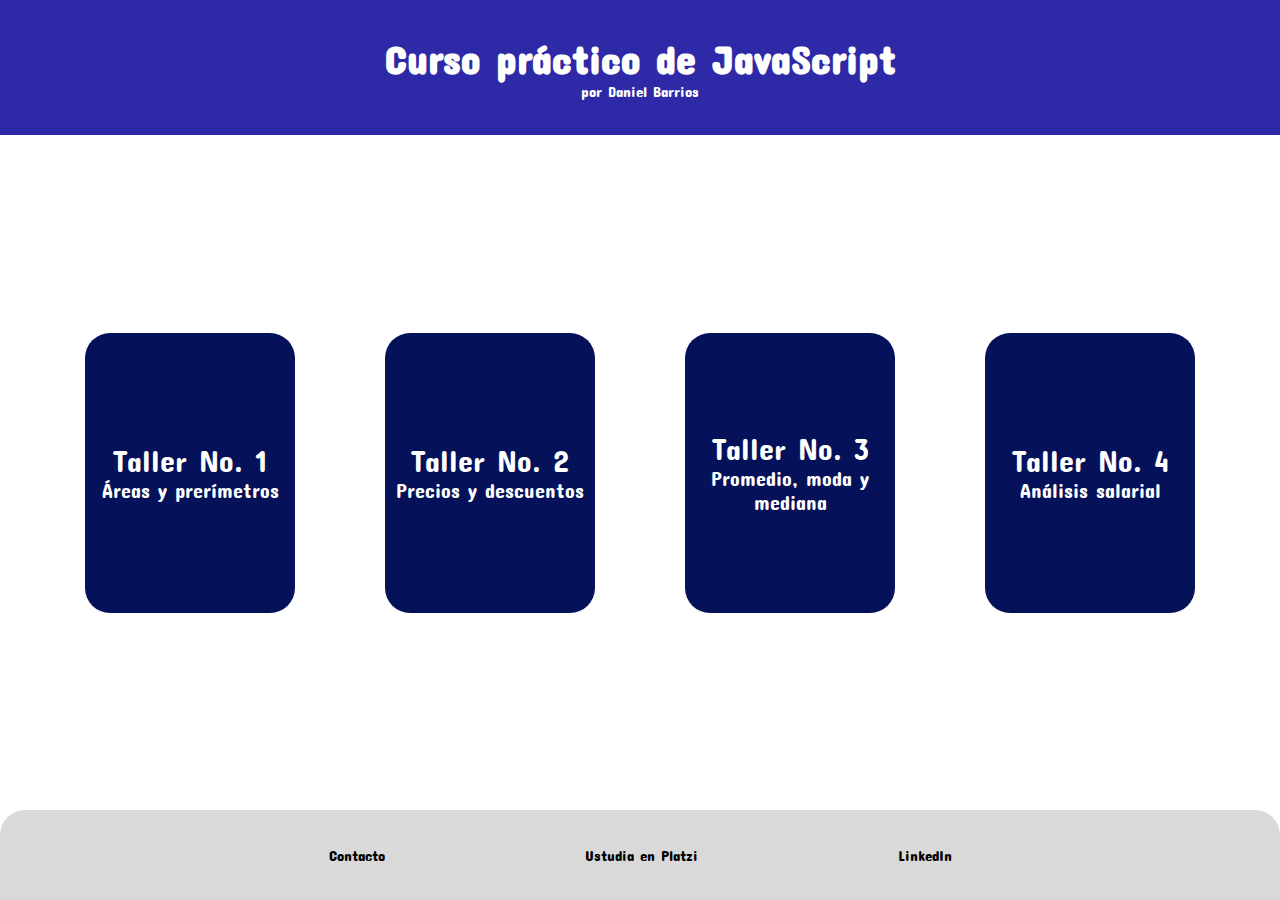
<file: index.html>
<!DOCTYPE html>
<html lang="en">
<head>
    <link rel="preconnect" href="https://fonts.googleapis.com">
    <link rel="preconnect" href="https://fonts.gstatic.com" crossorigin>
    <link href="https://fonts.googleapis.com/css2?family=Concert+One&display=swap" rel="stylesheet">
    <link rel="stylesheet" href="./styles.css">
    <meta charset="UTF-8">
    <meta http-equiv="X-UA-Compatible" content="IE=edge">
    <meta name="viewport" content="width=device-width, initial-scale=1.0">
    <title>Talleres JS</title>
</head>
<body>
    <header>
        <nav>
            <!-- <div class=".icono-perfil"></div> -->
            <div class="titulo">
                <h1>Curso práctico de JavaScript</h1>
                <p>por Daniel Barrios</p>
            </div>
        </nav>
    </header>
    <main>

        <div class="elemento-taller">
            <a>Taller No. 1</a>
            <p>Áreas y prerímetros</p>
        </div>

        <div class="elemento-taller">
            <a href="./curso-practico-javascript/porcentajes/porcentajes.html">Taller No. 2</a>
            <p>Precios y descuentos</p>
        </div>

        <div class="elemento-taller">
            <a>Taller No. 3</a>
            <p>Promedio, moda y mediana</p>
        </div>

        <div class="elemento-taller">
            <a>Taller No. 4</a>
            <p>Análisis salarial</p>
        </div>

    </main>
    <footer>
            <ul>
                <li><a href="">Contacto</a></li>
                <li><a href="">Ustudia en Platzi</a></li>
                <li><a href="">LinkedIn</a></li>
            </ul>
    </footer>
</body>
</html>
</file>
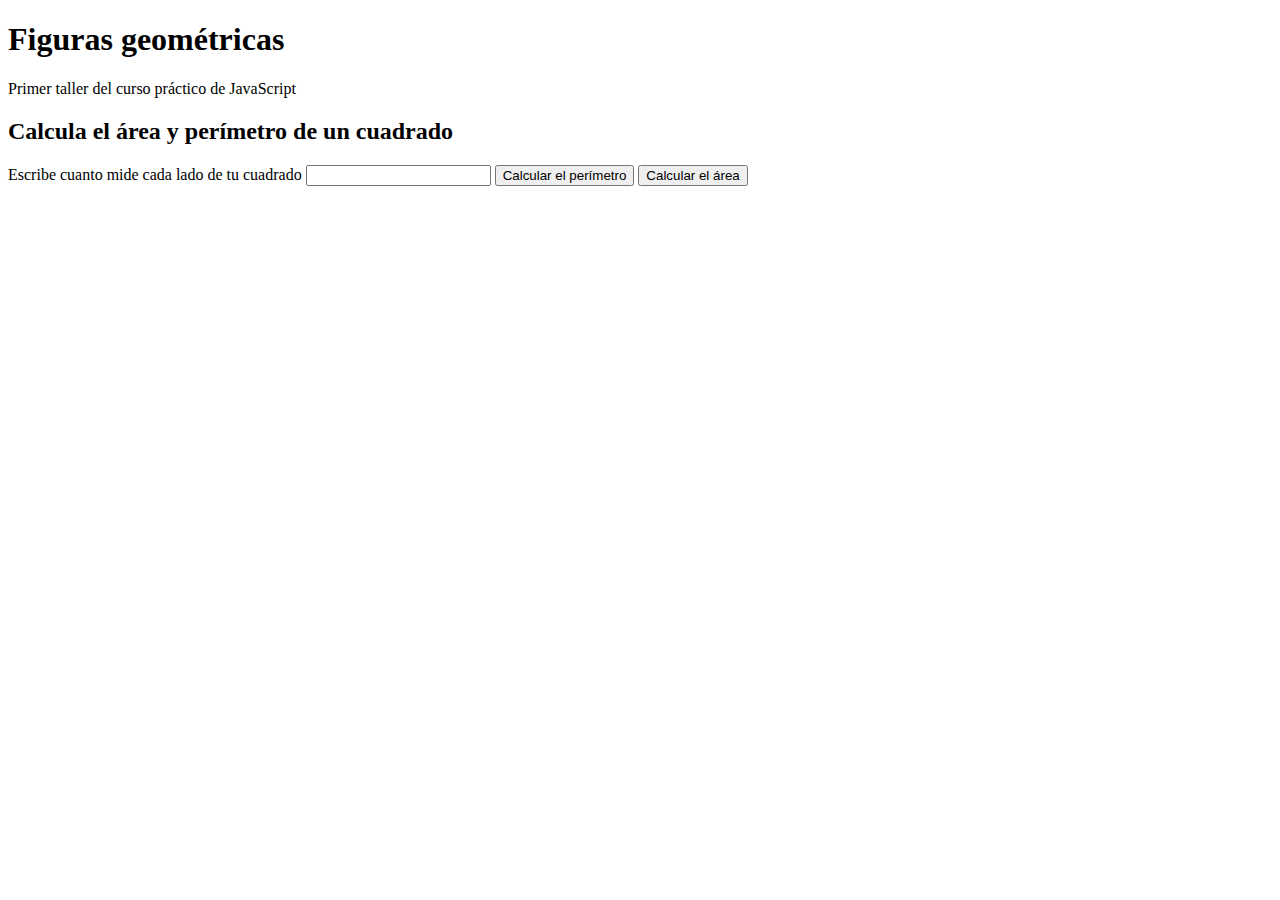
<file: figuras.html>
<!DOCTYPE html>
<html lang="en">
<head>
    <meta charset="UTF-8">
    <meta http-equiv="X-UA-Compatible" content="IE=edge">
    <meta name="viewport" content="width=device-width, initial-scale=1.0">
    <title>Figuras Geométricas | Curso práctico de JavaScript</title>
</head>
<body>
    <header>
        <h1>Figuras geométricas</h1>
        <p>Primer taller del curso práctico de JavaScript</p>
    </header>

    <section>
        <h2>Calcula el área y perímetro de un cuadrado</h2>
        <form action="">
            <label for="inputCuadrado">Escribe cuanto mide cada lado de tu cuadrado</label>
            <input type="number" name="" id="inputCuadrado">
            <button type="button" onclick="c_perimetroCuadrado()">Calcular el perímetro</button>
            <button type="button" onclick="c_areaCuadrado()">Calcular el área</button>
        </form>
    </section>

    <script src="./figuras.js"></script>
</body>
</html>
</file>
<file: styles.css>
* {
  -webkit-box-sizing: border-box;
          box-sizing: border-box;
  margin: 0;
  padding: 0;
}

html {
  font-size: 62.5%;
  font-family: 'Concert One', cursive;
}

a {
  text-decoration: none;
}

body {
  display: -webkit-box;
  display: -ms-flexbox;
  display: flex;
  -webkit-box-orient: vertical;
  -webkit-box-direction: normal;
      -ms-flex-direction: column;
          flex-direction: column;
}

body header {
  width: 100%;
  height: 15vh;
  background-color: #2E29A6;
}

body header nav {
  width: 100%;
  height: 100%;
  display: -webkit-box;
  display: -ms-flexbox;
  display: flex;
  -webkit-box-pack: center;
      -ms-flex-pack: center;
          justify-content: center;
  -webkit-box-align: center;
      -ms-flex-align: center;
          align-items: center;
}

body header nav .titulo {
  display: -webkit-box;
  display: -ms-flexbox;
  display: flex;
  -webkit-box-orient: vertical;
  -webkit-box-direction: normal;
      -ms-flex-direction: column;
          flex-direction: column;
  -webkit-box-align: center;
      -ms-flex-align: center;
          align-items: center;
}

body header nav .titulo h1 {
  font-size: 4rem;
  color: white;
}

body header nav .titulo p {
  font-size: 1.5rem;
  color: white;
}

body main {
  display: -webkit-box;
  display: -ms-flexbox;
  display: flex;
  -webkit-box-pack: space-evenly;
      -ms-flex-pack: space-evenly;
          justify-content: space-evenly;
  -webkit-box-align: center;
      -ms-flex-align: center;
          align-items: center;
  width: 100%;
  height: 75vh;
  background-color: white;
}

body main .elemento-taller {
  width: 210px;
  height: 280px;
  background-color: #051259;
  margin: 5px;
  border-radius: 25px;
  display: -webkit-box;
  display: -ms-flexbox;
  display: flex;
  -webkit-box-orient: vertical;
  -webkit-box-direction: normal;
      -ms-flex-direction: column;
          flex-direction: column;
  -webkit-box-pack: center;
      -ms-flex-pack: center;
          justify-content: center;
  -webkit-box-align: center;
      -ms-flex-align: center;
          align-items: center;
  color: white;
  font-size: 2rem;
  text-align: center;
}

body main .elemento-taller a {
  font-size: 3rem;
  color: white;
}

body footer {
  width: 100%;
  height: 10vh;
  border-top-left-radius: 25px;
  border-top-right-radius: 25px;
  background-color: #D9D9D9;
  display: -webkit-box;
  display: -ms-flexbox;
  display: flex;
  -webkit-box-pack: center;
      -ms-flex-pack: center;
          justify-content: center;
  -webkit-box-align: center;
      -ms-flex-align: center;
          align-items: center;
}

body footer ul {
  display: -webkit-box;
  display: -ms-flexbox;
  display: flex;
}

body footer ul li {
  margin: 0 100px;
  list-style: none;
  font-size: 1.5rem;
}

body footer ul li a {
  color: black;
}
/*# sourceMappingURL=styles.css.map */
</file>
